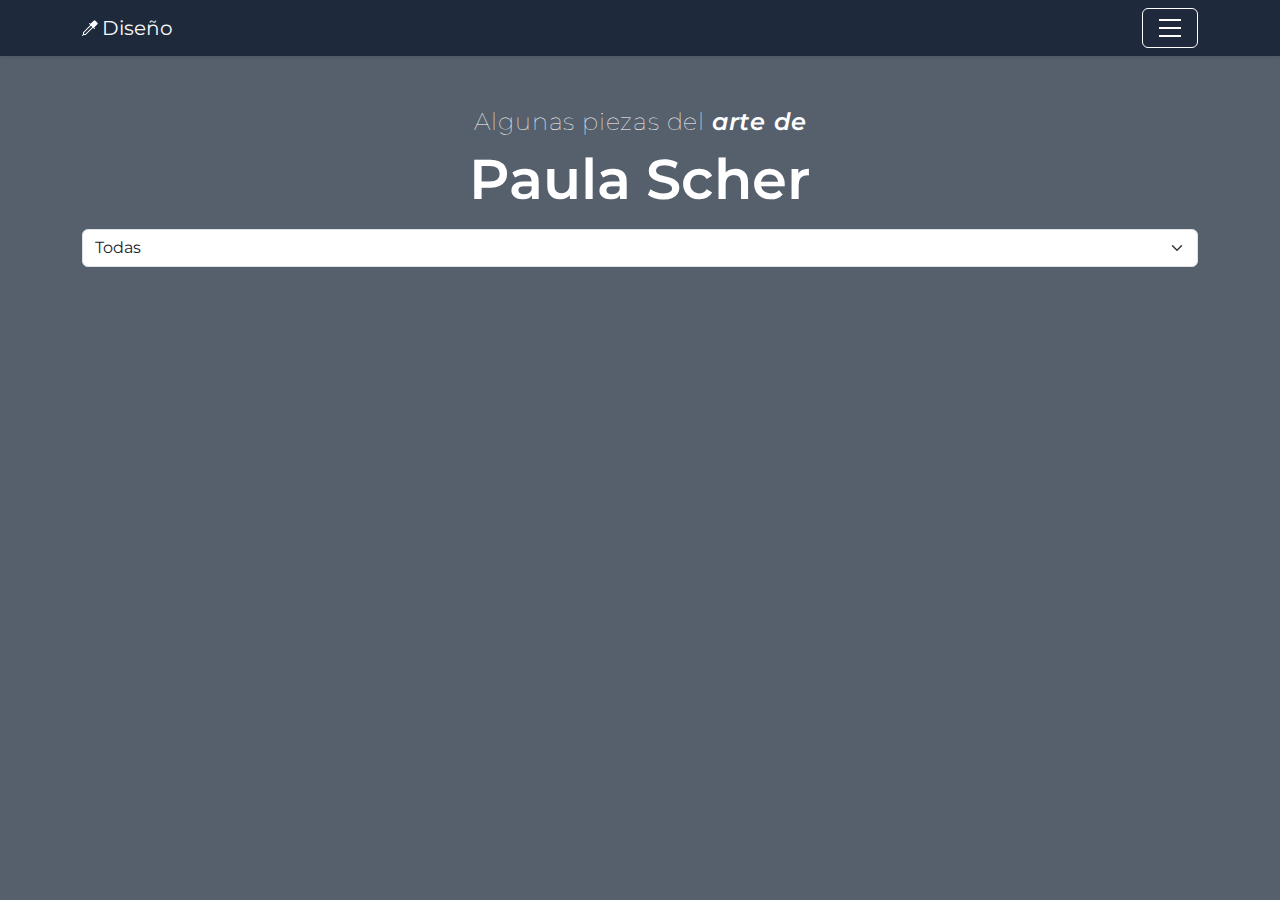
<file: index.html>
<!DOCTYPE html>
<html lang="es">
    <head>
        <meta charset="utf-8" />
        <meta name="viewport" content="width=device-width, initial-scale=1">
        <title> 🖋️ Paula Scher </title>
        <link href="https://cdn.jsdelivr.net/npm/bootstrap@5.3.3/dist/css/bootstrap.min.css" rel="stylesheet" integrity="sha384-QWTKZyjpPEjISv5WaRU9OFeRpok6YctnYmDr5pNlyT2bRjXh0JMhjY6hW+ALEwIH" crossorigin="anonymous" />
        <link href="style.css" rel="stylesheet" />

    </head>
    <body class="bg-success bg-opacity-75">
        <div class="collapse text-bg-success "  id="navbarHeader">
            <div class="container">
                <div class="row">
                    <div class="col-sm-8 col-md-7 py-4">
                        <h4 class="fw-semibold"> ABOUT</h4>
                        <p class="text-white fw-light"  >En este pequeño repositorio podremos explorar algunos de los trabajos más representativos de Paula Scher, una de las figuras más influyentes del diseño gráfico contemporáneo. Con más de cuatro décadas de trayectoria, Scher ha transformado la percepción de la tipografía y el diseño visual en identidades corporativas, carteles y espacios públicos. Su estilo se distingue por el uso audaz de la tipografía, donde combina formas y colores para crear composiciones que desafían las normas tradicionales y capturan la esencia de cada proyecto.

                        Además, puedes conocer más sobre su carrera y enfoque creativo a través de su perfil en Pentagram, donde es socia desde 1991. También puedes ver su capítulo en la serie de Netflix Abstract: The Art of Design, que explora en profundidad su proceso y legado en el mundo del diseño.</p>
                    </div>
                    <div class="col-sm-4 offset-md-1 py-4">
                        <h4>SABER MÁS</h4>
                        <ul class="list-unstyled">
                            <li><a href="https://www.pentagram.com/about/paula-scher" target="_blank" class="text-white">Pentagram</a></li>
                            <ul class="list-unstyled">
                                <li><a href="https://www.netflix.com/watch/80093802?trackId=14277283&tctx=-97%2C-97%2C%2C%2C%2C%2C%2C%2C80057883%2CVideo%3A80093802%2CdetailsPageEpisodePlayButton" class="text-white">Abstrac: The Art of Desing</a></li>
                            </ul>
                        </ul>
                    </div>
                </div>
            </div>
        </div>
        <div class="navbar bg-success shadow-sm">
            <div class="container">
                <a href="#" class="navbar-brand d-flex align-items-center  ">
                    <svg xmlns="http://www.w3.org/2000/svg" width="16" height="16" fill="currentColor" class="bi bi-eyedropper" viewBox="0 0 16 16" color="white">
                        <path d="M13.354.646a1.207 1.207 0 0 0-1.708 0L8.5 3.793l-.646-.647a.5.5 0 1 0-.708.708L8.293 5l-7.147 7.146A.5.5 0 0 0 1 12.5v1.793l-.854.853a.5.5 0 1 0 .708.707L1.707 15H3.5a.5.5 0 0 0 .354-.146L11 7.707l1.146 1.147a.5.5 0 0 0 .708-.708l-.647-.646 3.147-3.146a1.207 1.207 0 0 0 0-1.708zM2 12.707l7-7L10.293 7l-7 7H2z"/>
                    </svg>

                    <light class="text-light" > Diseño </light>
                    
                </a>
                
                <button class="navbar-toggler" type="button" data-bs-toggle="collapse" data-bs-target="#navbarHeader" aria-controls="navbarHeader" aria-expanded="false" aria-label="Toggle navigation">
                    <span class="navbar-toggler-icon"></span>
                </button>
            </div>
        </div>

        <header class="container text-center my-5">
            <p class="titulo-principal">Algunas piezas del <span class="fw-semibold fst-italic">arte de</span></p>
            <h1 class="titulo-destacado"></h1>
            <select class="form-select my-3">
                <option value="todos">Todas</option>
                <option value="Branding">Branding</option>
                <option value="Carteles">Carteles</option>
                <option value="Editorial">Editorial</option>
                <option value="Arquitectura">Arquitectura Gráfica</option>
            </select>
        </header>

        <div class="container text-center">
            <main class="row row-cols-2 row-cols-sm-3 row-cols-md-4 row-cols-lg-6 g-2 g-lg-3"></main> 
        </div>

        <script src="https://cdn.jsdelivr.net/npm/bootstrap@5.3.3/dist/js/bootstrap.bundle.min.js" integrity="sha384-YvpcrYf0tY3lHB60NNkmXc5s9fDVZLESaAA55NDzOxhy9GkcIdslK1eN7N6jIeHz" crossorigin="anonymous"></script>
        </div>


        <script>
            //unas variables que no varían, que son constantes:

            const nombre = "Paula Scher";

            const autoria = document.querySelector("h1");

            autoria.innerHTML = nombre;

            const principal = document.querySelector("main");

            const seleccion = document.querySelector("select");

            //acá voy por el JSON

            async function astros() {
                const consulta = await fetch("https://raw.githubusercontent.com/amijpg/Clase-13/refs/heads/main/datos.json");
                console.log(consulta)
                const data = await consulta.json();
                console.log(data);

               data.forEach((d, i) => (principal.innerHTML += 
                    `<div class="${d.categoria} col">
                        <div class="card text-bg-success mb-60">
                            <img src="https://raw.github.com/amijpg/Clase-13/main/img/${d.foto}" class="card-img-top" alt="">
                                <div class="card-body">
                                <p class="card-text" color="bg-success">
                                     <a href="single.html?data=${i}" class="link-info link-light
                                        link-offset-2 link-offset-3-hover 
                                        link-underline link-underline-success link-underline-opacity-0
                                        link-underline-opacity-25-hover stretched-link">${d.nombre}</a>
                                </p>
                                <div class="d-flex justify-content-around align-items-center">
                                    <small class="text-body-secondary ">${d.artista}</small>
                                    <small class="text-body-secondary">${d.fecha}</small>
                                </div>
                                </div>     
                            </div>
                    </div>`));


                seleccionables();


                seleccionables();
            }

            astros().catch((error) => console.error(error));

            //lo que sigue es una función que ejecuto dentro de astros()

            var valor;

            function seleccionables() {
                seleccion.addEventListener("change", (e) => {
                    document.querySelectorAll(".col").forEach((t) => t.classList.add("d-none"));
                    valor = e.target.value;
                    if (valor !== "todos") {
                        document.querySelectorAll(`.${valor}`).forEach((t) => t.classList.remove("d-none"));
                    } else {
                        document.querySelectorAll("div").forEach((t) => t.classList.remove("d-none"));
                    }
                });
            }
        </script>
    </body>
</html>
</file>
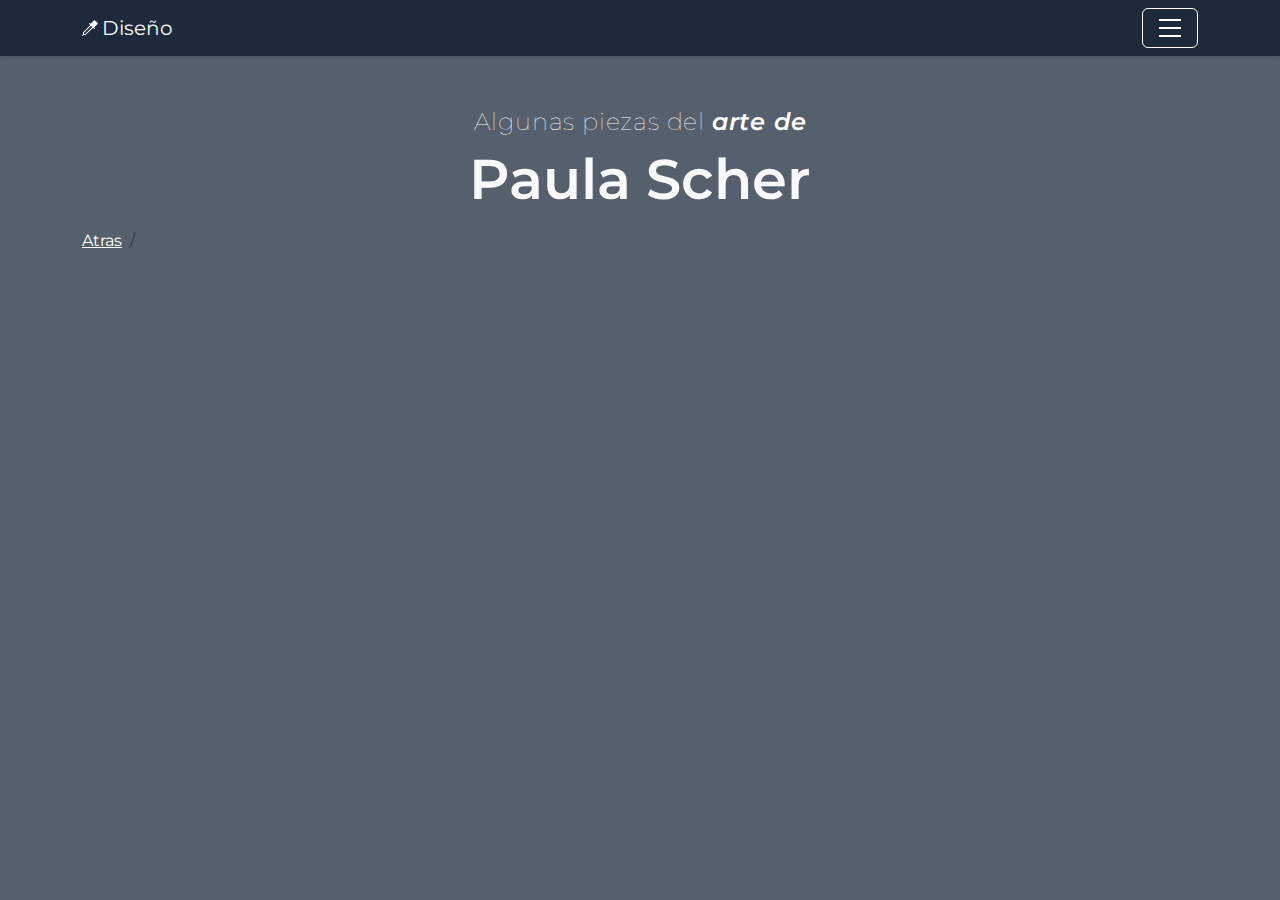
<file: single.html>
<!DOCTYPE html>
<html lang="es">
    <head>
        <meta charset="utf-8" />
        <meta name="viewport" content="width=device-width, initial-scale=1">
        <title> 🖋️ Paula Scher</title>
        <link href="https://cdn.jsdelivr.net/npm/bootstrap@5.3.3/dist/css/bootstrap.min.css" rel="stylesheet" integrity="sha384-QWTKZyjpPEjISv5WaRU9OFeRpok6YctnYmDr5pNlyT2bRjXh0JMhjY6hW+ALEwIH" crossorigin="anonymous" />
        <link href="style.css" rel="stylesheet" />
    </head>
    <body class="bg-success bg-opacity-75">
        <div class="collapse text-bg-success "  id="navbarHeader">
            <div class="container">
                <div class="row">
                    <div class="col-sm-8 col-md-7 py-4">
                        <h4 class="fw-semibold"> ABOUT</h4>
                        <p class="text-white fw-light"  >En este pequeño repositorio podremos explorar algunos de los trabajos más representativos de Paula Scher, una de las figuras más influyentes del diseño gráfico contemporáneo. Con más de cuatro décadas de trayectoria, Scher ha transformado la percepción de la tipografía y el diseño visual en identidades corporativas, carteles y espacios públicos. Su estilo se distingue por el uso audaz de la tipografía, donde combina formas y colores para crear composiciones que desafían las normas tradicionales y capturan la esencia de cada proyecto.

                        Además, puedes conocer más sobre su carrera y enfoque creativo a través de su perfil en Pentagram, donde es socia desde 1991. También puedes ver su capítulo en la serie de Netflix Abstract: The Art of Design, que explora en profundidad su proceso y legado en el mundo del diseño.</p>
                    </div>
                    <div class="col-sm-4 offset-md-1 py-4">
                        <h4>SABER MÁS</h4>
                        <ul class="list-unstyled">
                            <li><a href="https://www.pentagram.com/about/paula-scher" target="_blank" class="text-white">Pentagram</a></li>
                            <ul class="list-unstyled">
                                <li><a href="https://www.netflix.com/watch/80093802?trackId=14277283&tctx=-97%2C-97%2C%2C%2C%2C%2C%2C%2C80057883%2CVideo%3A80093802%2CdetailsPageEpisodePlayButton" class="text-white">Abstrac: The Art of Desing</a></li>
                            </ul>
                        </ul>
                    </div>
                </div>
            </div>
        </div>
        
        <div class="navbar bg-success shadow-sm">
            <div class="container">
                <a href="#" class="navbar-brand d-flex align-items-center  ">
                    <svg xmlns="http://www.w3.org/2000/svg" width="16" height="16" fill="currentColor" class="bi bi-eyedropper" viewBox="0 0 16 16" color="white">
                        <path d="M13.354.646a1.207 1.207 0 0 0-1.708 0L8.5 3.793l-.646-.647a.5.5 0 1 0-.708.708L8.293 5l-7.147 7.146A.5.5 0 0 0 1 12.5v1.793l-.854.853a.5.5 0 1 0 .708.707L1.707 15H3.5a.5.5 0 0 0 .354-.146L11 7.707l1.146 1.147a.5.5 0 0 0 .708-.708l-.647-.646 3.147-3.146a1.207 1.207 0 0 0 0-1.708zM2 12.707l7-7L10.293 7l-7 7H2z"/>
                    </svg>

                    <light class="text-light" > Diseño </light>
                    
                </a>
                
                <button class="navbar-toggler" type="button" data-bs-toggle="collapse" data-bs-target="#navbarHeader" aria-controls="navbarHeader" aria-expanded="false" aria-label="Toggle navigation">
                    <span class="navbar-toggler-icon"></span>
                </button>

            </div>
        </div>

        <header class="container text-center my-5">
            <p class="titulo-principal">Algunas piezas del <span class="fw-semibold fst-italic">arte de</span></p>
            <h1 class="titulo-destacado"></h1>
            <h1 class="display-1 my-3"></h1>
            <nav aria-label="breadcrumb">
                <ol class="breadcrumb">
                    <li class="breadcrumb-item"><a href="index.html" class="text-white back-link">Atras</a></li>
                    <li class="breadcrumb-item active" aria-current="page" id="otracosa"></li>
                </ol>
            </nav>
        </header>

        <div class="container text-start">
            <main class="row row-cols-1 col-md-8"></main>
        </div>
        <script src="https://cdn.jsdelivr.net/npm/bootstrap@5.3.3/dist/js/bootstrap.bundle.min.js" integrity="sha384-YvpcrYf0tY3lHB60NNkmXc5s9fDVZLESaAA55NDzOxhy9GkcIdslK1eN7N6jIeHz" crossorigin="anonymous"></script>

    


        <script>
            // vamos a buscar un dato
            var x = new URLSearchParams(window.location.search).get("data");

            const autoria = document.querySelector("h1");
            const titulo = document.querySelector("#otracosa");

            autoria.innerHTML ='<a href = "index.html" class="text-light link-offset-2 link-offset-2-hover link-underline link-underline-opacity-0 link-underline-opacity-75-hover">Paula Scher</a>';

            const principal = document.querySelector("main");

            // función para obtener los datos JSON
            async function astros() {
                const consulta = await fetch("https://raw.githubusercontent.com/amijpg/Clase-13/refs/heads/main/datos.json");
                const data = await consulta.json();
                console.log(data);

                if (x) {
                    titulo.innerHTML = `${data[x].nombre}`;

                    principal.innerHTML += `
                    <h2>${data[x].nombre}</h2>
                    <p>${data[x].fecha}</p>
                    <p>${data[x].descripcion}</p>

                    <div id="carouselExample" class="carousel slide">

                        <div class="carousel-inner">

                            <div class="carousel-item active">
                                <img src="https://raw.github.com/amijpg/Clase-13/main/img/${data[x].fotos[0]}" class="d-block w-100 alt="...">
                            </div>

                            <div class="carousel-item">
                                <img src="https://raw.github.com/amijpg/Clase-13/main/img/${data[x].fotos[1]}" class="d-block w-100 alt="...">
                            </div>
                            <div class="carousel-item">
                                <img src="https://raw.github.com/amijpg/Clase-13/main/img/${data[x].fotos[2]}" class="d-block w-100 alt="...">
                            </div>

                            <div class="carousel-item">
                                <img src="https://raw.github.com/amijpg/Clase-13/main/img/${data[x].fotos[3]}" class="d-block w-100 alt="...">
                            </div>
                            
                        </div>

                        <button class="carousel-control-prev" type="button" data-bs-target="#carouselExample" data-bs-slide="prev">
                            <span class="carousel-control-prev-icon" aria-hidden="true"></span>
                            <span class="visually-hidden">Previous</span>
                        </button>

                        <button class="carousel-control-next" type="button" data-bs-target="#carouselExample" data-bs-slide="next">
                            <span class="carousel-control-next-icon" aria-hidden="true"></span>
                            <span class="visually-hidden">Next</span>
                        </button>
                    </div>`;
                } else {
                    window.location.href = "index.html";
                }
            }
            astros().catch((error) => console.error(error));
        </script>
    </body>
</html>
</file>
<file: style.css>
@import url('https://fonts.googleapis.com/css2?family=Montserrat:ital,wght@0,100..900;1,100..900&family=Quicksand:wght@300..700&display=swap');

:root
    {
        --bs-success-rgb:30, 41, 59;
        --bs-blue:#94A3B8;
        --bs-font-sans-serif: "Montserrat", sans-serif;
        --bs-body-font-family: var(--bs-font-sans-serif);
        --bs-box-shadow: 0 0.5rem 1rem 0, 0, 0, 0.15 ;
        
    }
    
body {
    background-color: var(--bg-succes-rgb) !important;
    color: #ffffff;
}


.card {  
    display: flex;  
    flex-direction: column;  
    max-width: 100%;
    height: 100%;
}  
.card-body {  

    border-bottom-left-radius: 5px;
    border-bottom-right-radius: 5px; 
    display: flex;  
    flex-direction: column;  
    justify-content: space-between;  
}  

.titulo-principal {
    font-family: 'Montserrat', sans-serif;
    font-weight: 100; 
    font-size: 1.5rem;
    letter-spacing: 0.05rem;
}

.titulo-destacado {
    font-family: 'Montserrat', sans-serif;
    font-weight: 600; 
    font-size: 3.5rem;
    margin-top: -10px; 
}
.navbar-brand .text-light {
    margin-left: 4px;
}
.navbar {
    box-shadow: 0 4px 6px rgba(0, 0, 0, 0.1);
}

.navbar-toggler {
    border-color: #ffffff; 
}

.navbar-toggler-icon {
    background-image: url("data:image/svg+xml,%3Csvg xmlns='http://www.w3.org/2000/svg' viewBox='0 0 30 30'%3E%3Cpath stroke='rgba(255, 255, 255, 1)' stroke-width='2' d='M4 7h22M4 15h22M4 23h22'/%3E%3C/svg%3E");
}
.text-body-secondary{
    color: var(--bs-blue)!important;
}


a.back-link:hover {
    color: #949494 !important; 
    transition: color 0.3s ease; 
}
</file>
